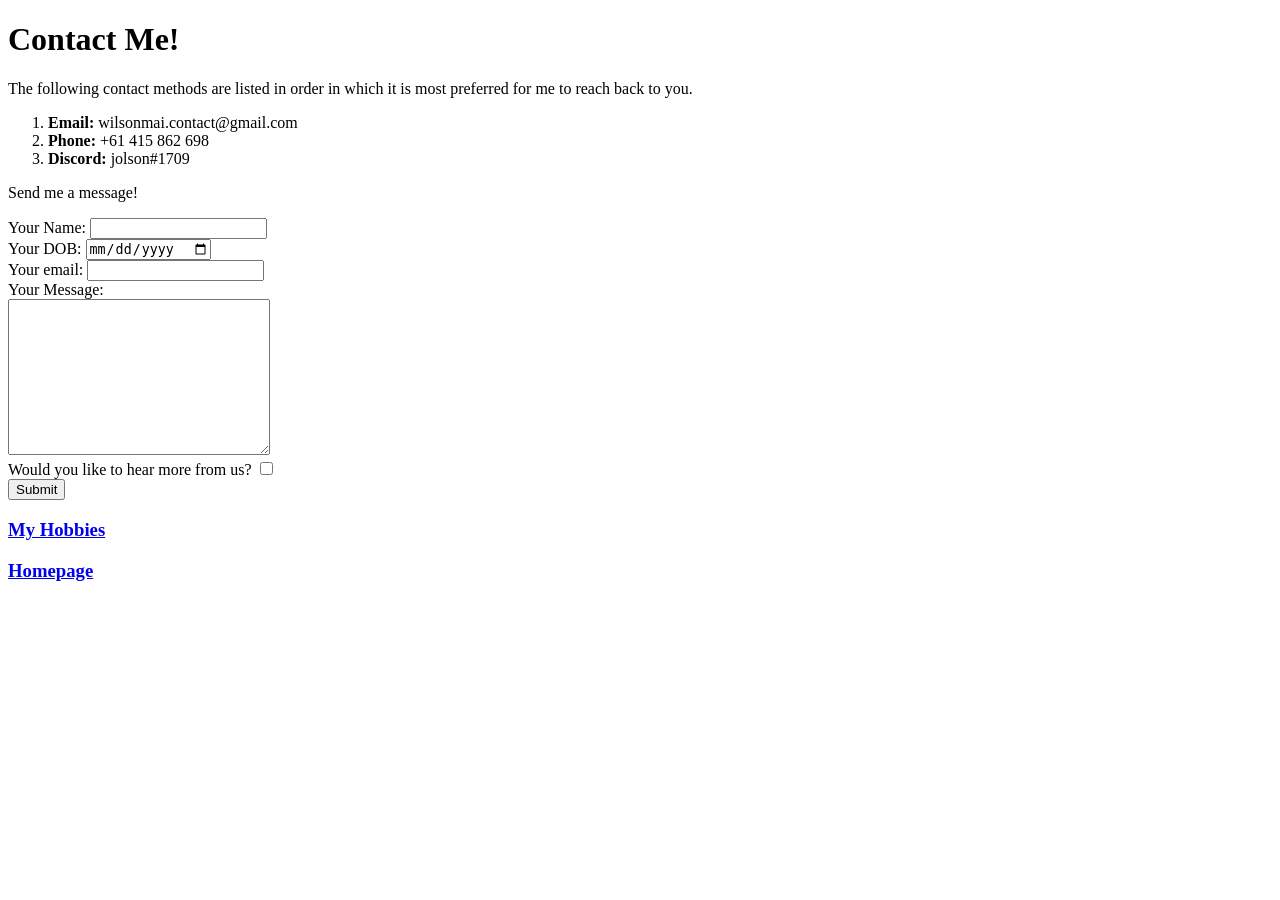
<file: contact.html>
<!DOCTYPE html>
    <head>
        <meta charset="UTF-8">
        <title> Wilson's Personal Site </title>    
    </head>

    <body>   
    <h1>Contact Me!</h1>
    
    <p> The following contact methods are listed in order in which it is most preferred for me to reach back to you. </p>
    <p>    
        <ol>
            <li><strong>Email:</strong> wilsonmai.contact@gmail.com</li>
            <li><strong>Phone:</strong> +61 415 862 698</li>    
            <li><strong>Discord:</strong> jolson#1709</li>
        </ol>
    </p>

    <p>Send me a message!</p>

    <form action="mailto:wilsonmai.contact@gmail.com" method="post" enctype="text/plain">
        <label>Your Name:</label>
            <input type="text" name="Name:" value=""><br>
        <label>Your DOB:</label>
            <input type="date" name="DOB:" value=""><br>
        <label>Your email:</label>
            <input type="email" name="email:" value=""><br>
        <label>Your Message:</label><br>
            <textarea name="Message:" rows="10" cols="30"></textarea><br>
        <label>Would you like to hear more from us?</label>
            <input type="checkbox" name="Hear more?" value=""><br>
            <input type="submit" name=""><br>
    </form>

    <h3><a href="hobbies.html"> My Hobbies </a></h3>

    <h3><a href="index.html"> Homepage </a></h3>

    </body>

</html>
</file>
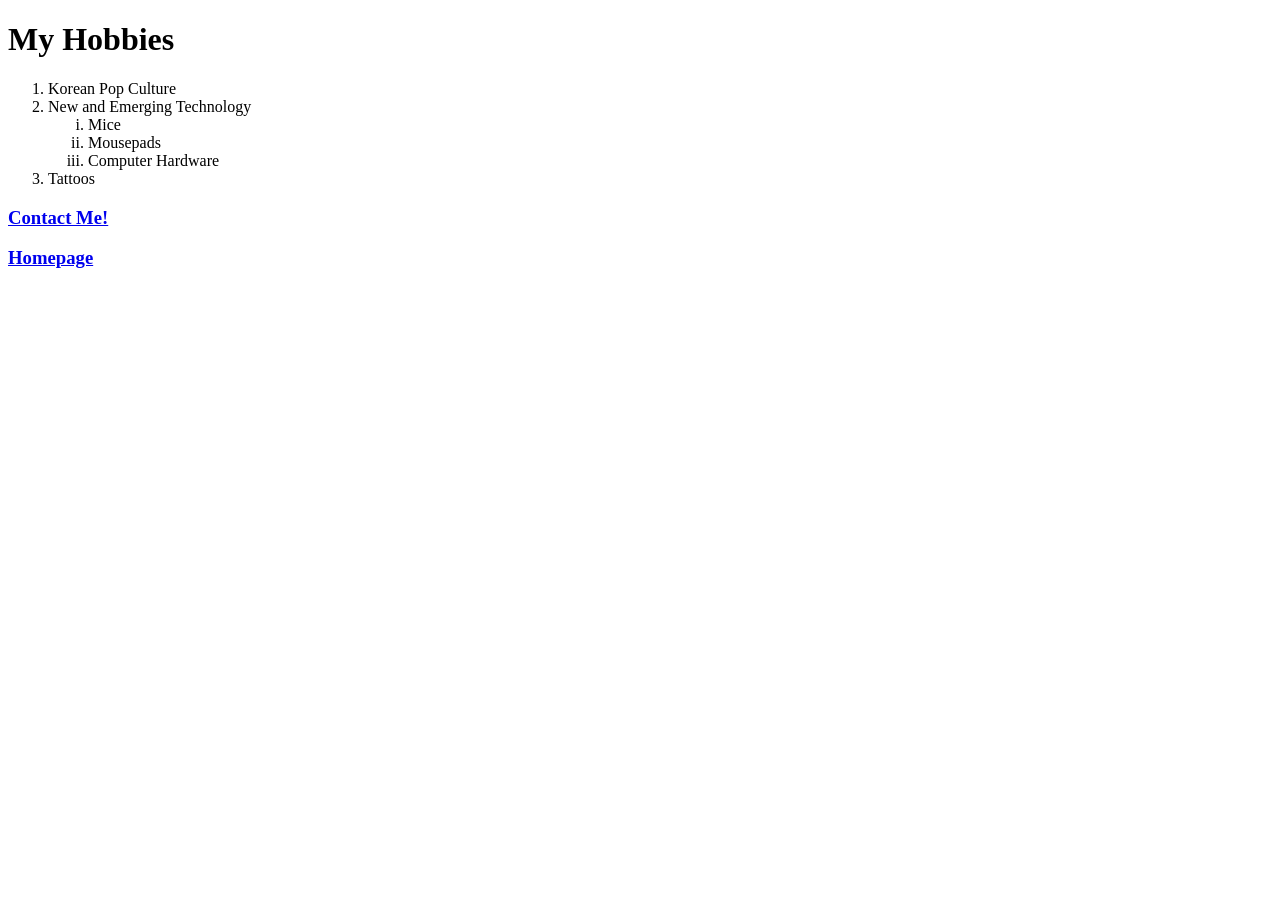
<file: hobbies.html>
<!DOCTYPE html>
    <head>
        <meta charset="UTF-8">
        <title> Wilson's Personal Site </title>    
    </head>

    <body>   
    <h1>My Hobbies</h1>
    
    <p>
        <ol>
            <li>Korean Pop Culture</li>
            <li>New and Emerging Technology
                <ol type="i">
                    <li>Mice</li>
                    <li>Mousepads</li>
                    <li>Computer Hardware</li>
                </ol>
            </li>    
            <li>Tattoos</li>
        </ol>
    </p>

    <h3><a href="contact.html"> Contact Me! </a></h3>

    <h3><a href="index.html"> Homepage </a></h3>

    </body>

</html>
</file>
